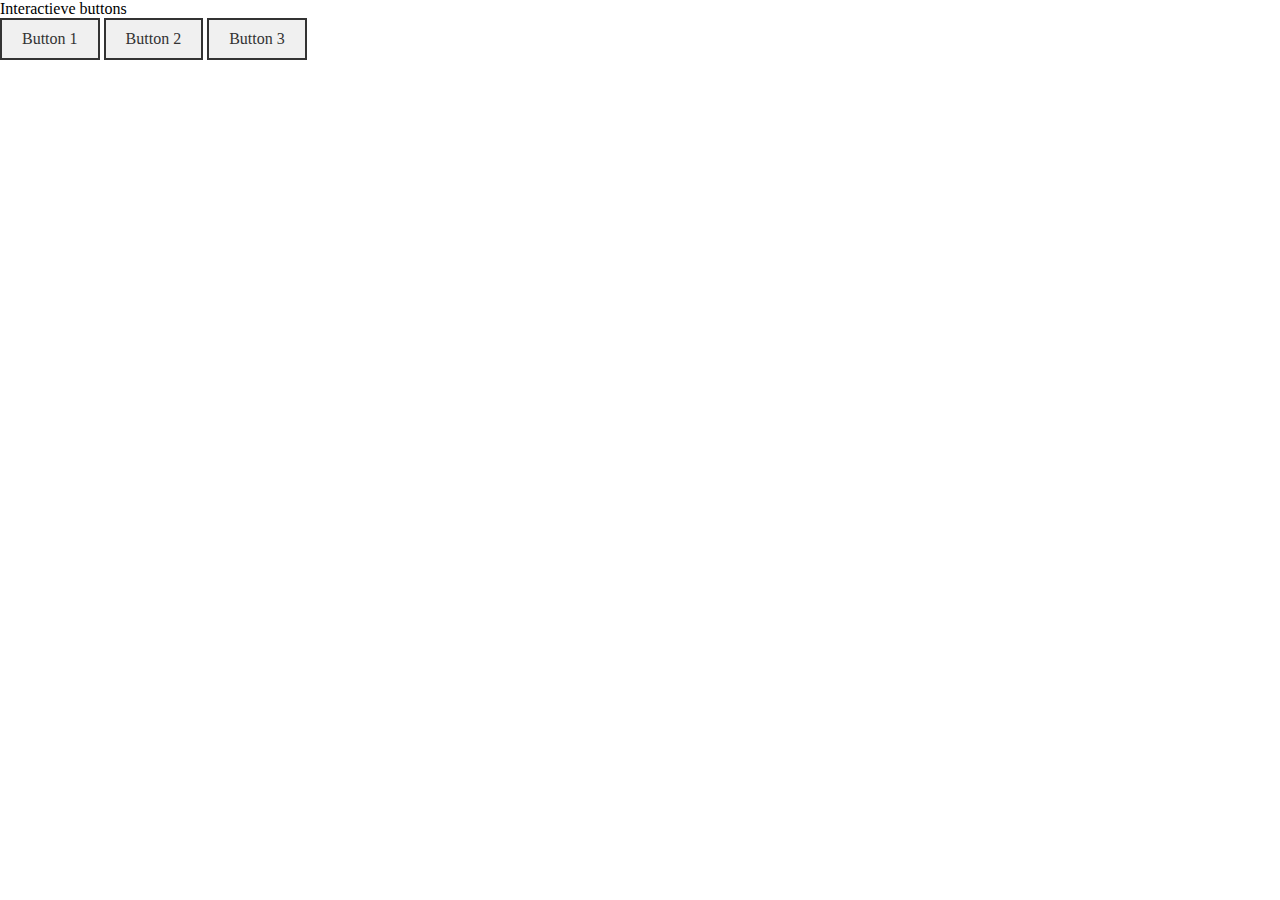
<file: oefening-01/index.html>
<!DOCTYPE html>
<html lang="en">
<head>
    <link rel="stylesheet" href="./css/reset.css">
    <link rel="stylesheet" href="./css/style.css">
    <meta charset="UTF-8">
    <meta name="viewport" content="width=device-width, initial-scale=1.0">
    <title>Oefening 1</title>
</head>
<body>
    <h1> Interactieve buttons</h1>
    <button id = "btn1">Button 1</button>
    <button id = "btn2">Button 2</button>
    <button id = "btn3">Button 3</button>
</body>
</html>
</file>
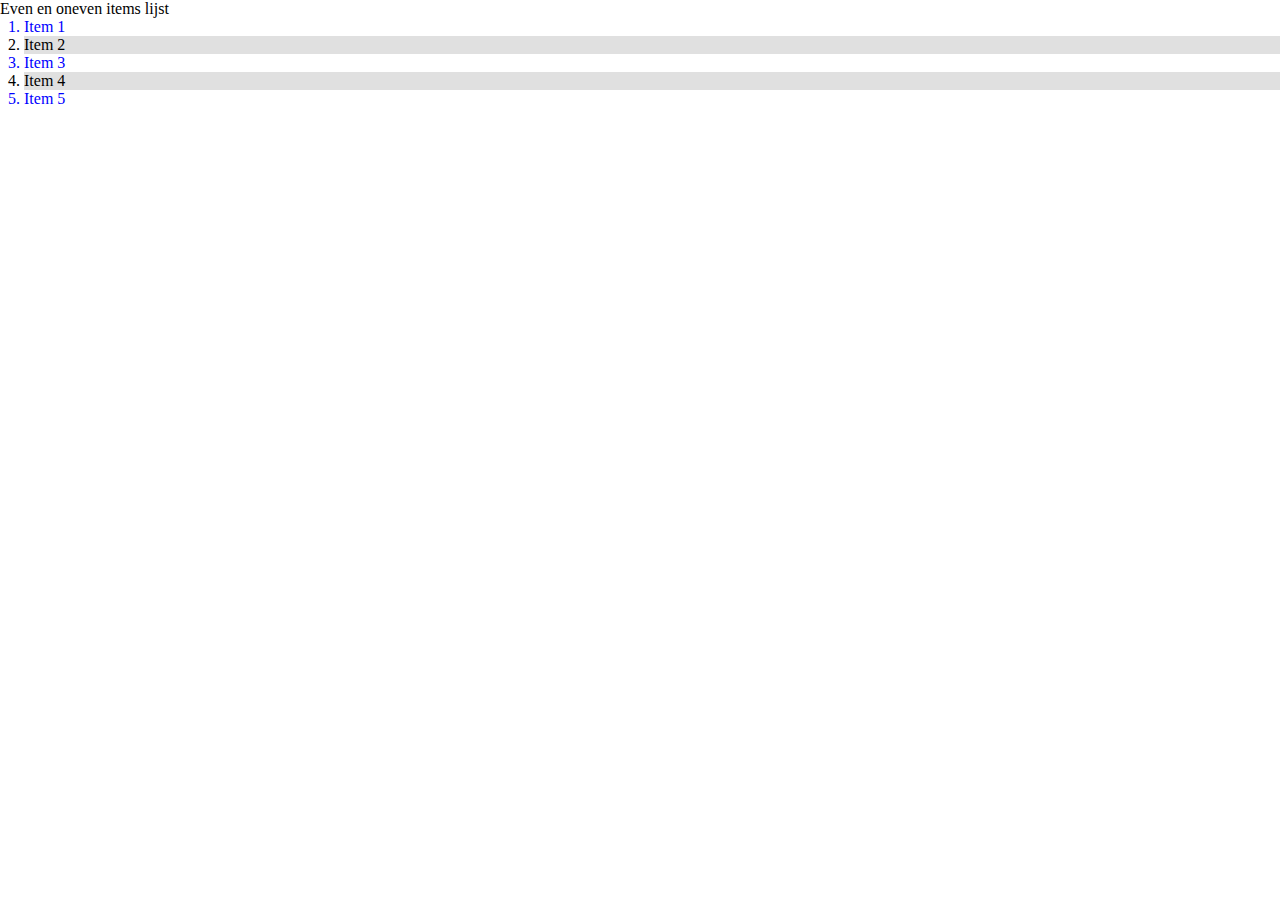
<file: oefening-02/index.html>
<!DOCTYPE html>
<html lang="en">
<head>
    <link rel="stylesheet" href="./css/reset.css">
    <link rel="stylesheet" href="./css/style.css">
    <meta charset="UTF-8">
    <meta name="viewport" content="width=device-width, initial-scale=1.0">
    <title>Oefening2</title>
</head>
<body>
    <h1>Even en oneven items lijst</h1>
    <ol>
        <li>Item 1</li>
        <li>Item 2</li>
        <li>Item 3</li>
        <li>Item 4</li>
        <li>Item 5</li>
    </ol>
</body>
</html>
</file>
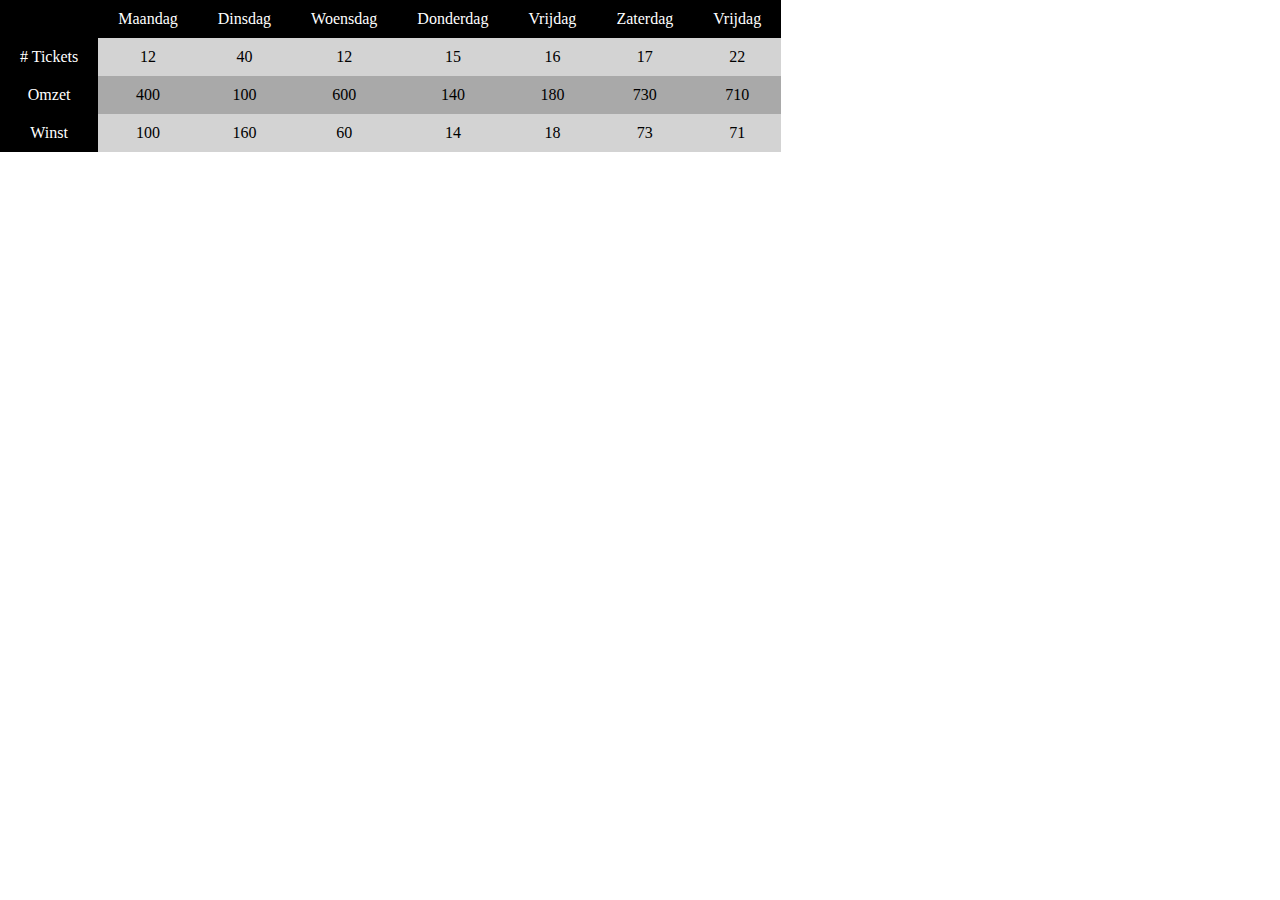
<file: oefening-03/index.html>
<!DOCTYPE html>
<html lang="en">
<head>
    <link rel="stylesheet" href="./css/reset.css">
    <link rel="stylesheet" href="./css/style.css">
    <meta charset="UTF-8">
    <meta name="viewport" content="width=device-width, initial-scale=1.0">
    <title>Oefening 3</title>
</head>
<body>
<table>
    <tr>
        <th></th>
        <th>Maandag</th>
        <th>Dinsdag</th>
        <th>Woensdag</th>
        <th>Donderdag</th>
        <th>Vrijdag</th>
        <th>Zaterdag</th>
        <th>Vrijdag</th>
    </tr>
   <tr>
    <th># Tickets</th>
    <td>12</td>
    <td>40</td>
    <td>12</td>
    <td>15</td>
    <td>16</td>
    <td>17</td>
    <td>22</td>
   </tr><tr>
   <th>Omzet</th>
   <td>400</td>
   <td>100</td>
   <td>600</td>
   <td>140</td>
   <td>180</td>
   <td>730</td>
   <td>710</td>
   </tr><tr>
<th>Winst</th>
<td>100</td>
<td>160</td>
<td>60</td>
<td>14</td>
<td>18</td>
<td>73</td>
<td>71</td>
</tr>
</table>

</body>
</html>
</file>
<file: oefening-01/css/style.css>
button{
    padding: 10px 20px;
    font-size: 16px;
    border: 2px solid #333;
    background-color: #f0f0f0;
    color: #333;
    cursor: pointer;
    transition: all 0.3s ease;
}

#btn1:hover{
/* Deze Styling gaat enkel bij een hover van toepassing zijn */

background-color: blue;
color:white;
border: 2px solid gray;
box-shadow: 2px 2px 5px gray;

}

#btn2:active{
    background-color: #333;
    color: white;
    transform: translateY(10px);
}

#btn3:focus{
    
    outline: 3px solid blue;
}
</file>
<file: oefening-02/css/style.css>
ol{
    list-style: decimal;
    margin-left: 1.5rem;

}

ol li:nth-child(even){
color: black;
background-color: rgba(174, 174, 174, 0.379);

}

ol li:nth-child(odd){
    color: blue;
}
</file>
<file: oefening-03/css/style.css>
tr:nth-child(even){
    background-color: lightgray;
}
tr:nth-child(odd){
    background-color: darkgrey;
}
th{
    background-color: black;
    color: white;
    padding: 0px;
}
td, th{
    padding: 10px 20px;
}
table{
    text-align: center;
}
</file>
